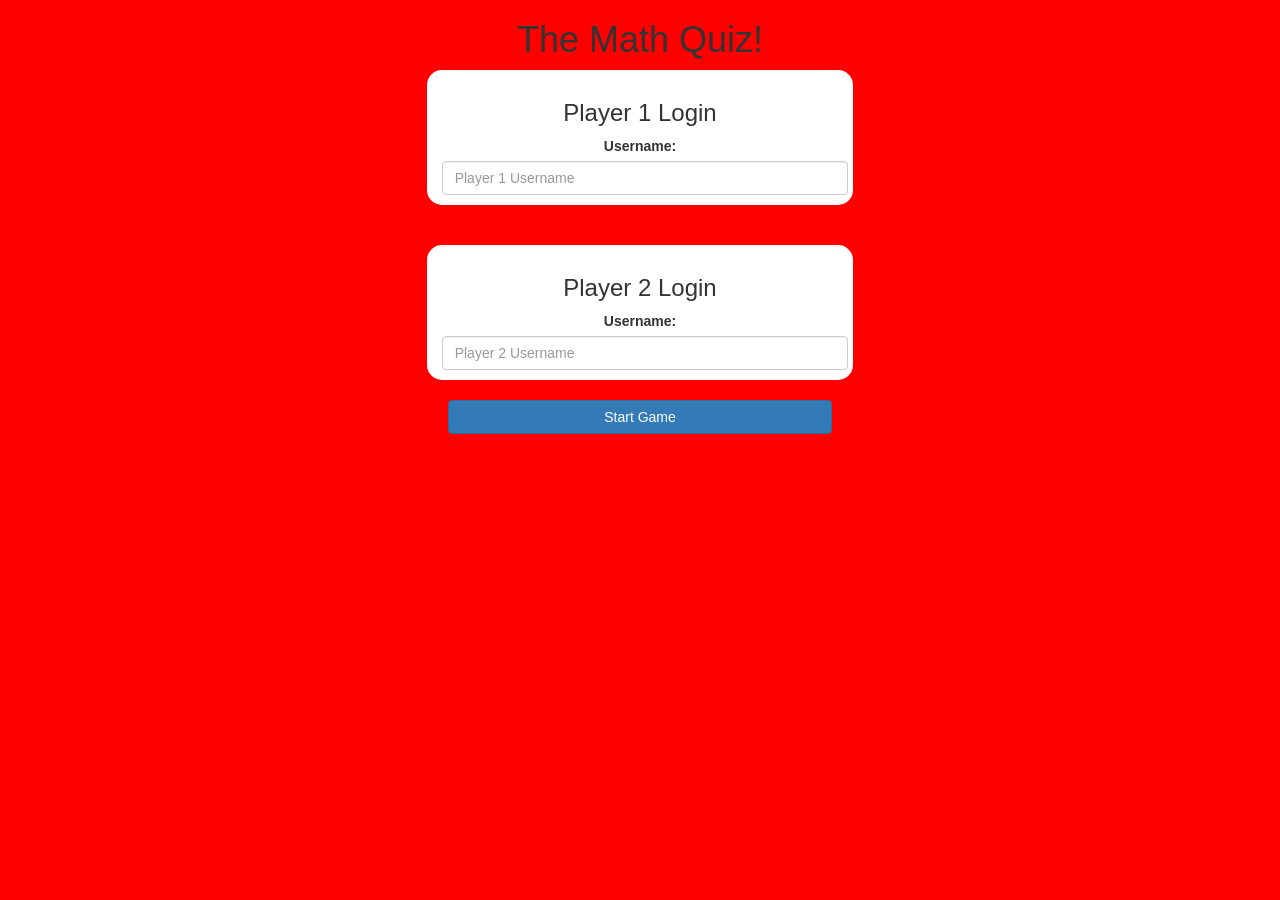
<file: index.html>
<!DOCTYPE html>
<html>
<head>
	<title>Guess The Word</title>

<meta name="viewport" content="width=device-width, initial-scale=1">
<link rel="stylesheet" href="https://maxcdn.bootstrapcdn.com/bootstrap/3.4.0/css/bootstrap.min.css">
<script src="https://ajax.googleapis.com/ajax/libs/jquery/3.4.1/jquery.min.js"></script>
<script src="https://maxcdn.bootstrapcdn.com/bootstrap/3.4.0/js/bootstrap.min.js"></script>

<link rel="stylesheet" type="text/css" href="game.css">

<script src="game_login.js"></script>
</head>
<body>
	<center>
<h1>The Math Quiz!</h1>
<div class="col-lg-4 col-sm-8 col-xs-11 login_div1">
	<h3>Player 1 Login</h3>
	<label>Username:</label>
	<input type="text" id="p1name" class="form-control" placeholder="Player 1 Username">
	<br>
</div>
<br>
<br>
<div class="col-lg-4 col-sm-8 col-xs-11 login_div2">
	<h3>Player 2 Login</h3>
	<label>Username:</label>
	<input type="text" id="p2name" class="form-control" placeholder="Player 2 Username">
	<br>
</div>
<br>
<button style="width:30%" class="btn btn-primary" onclick="addUser()">Start Game</button>
	</center>
</body>
</html>
</file>
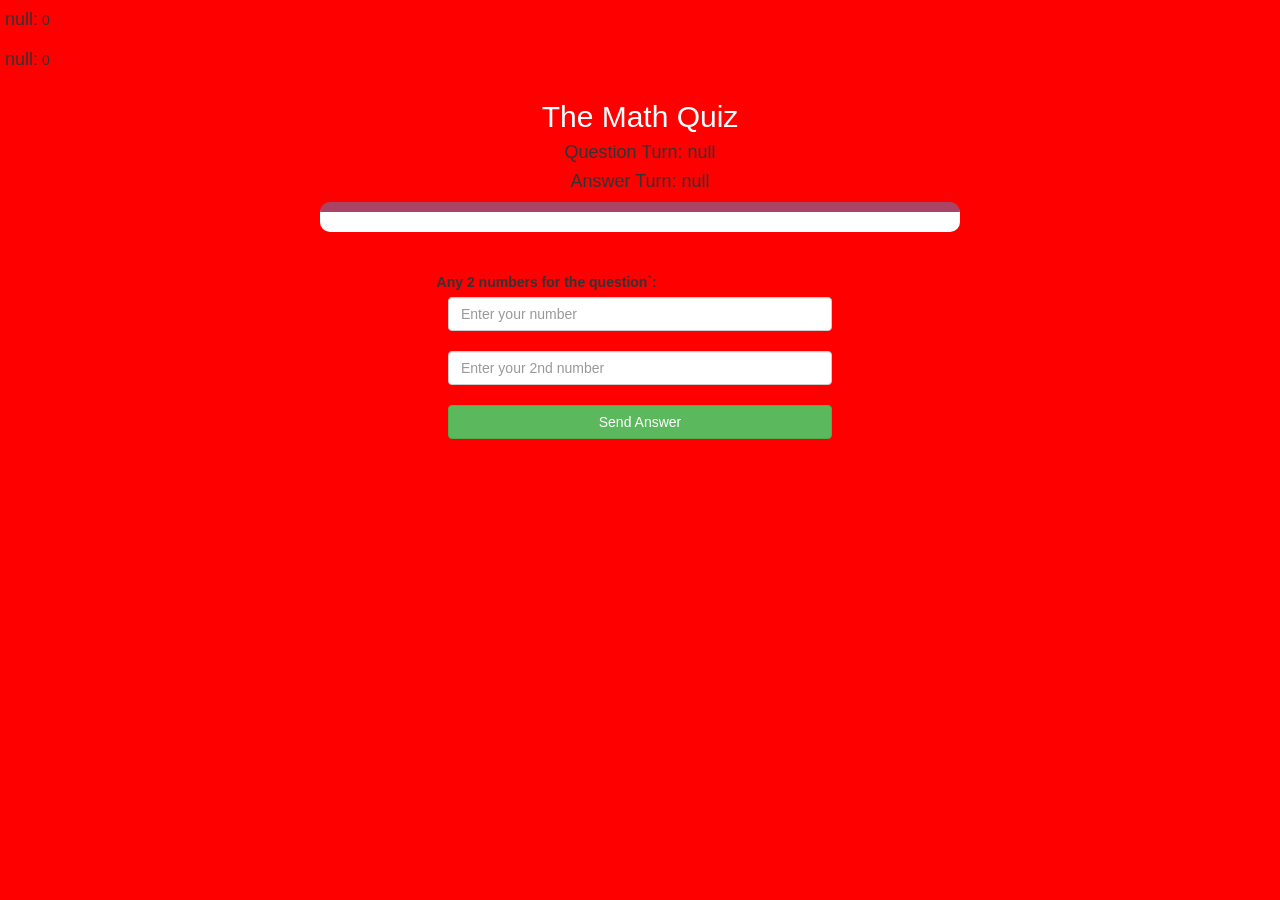
<file: game_page.html>
<!DOCTYPE html>
<html>
<head>
	<title>The Math Quiz!</title>

<meta name="viewport" content="width=device-width, initial-scale=1">
<link rel="stylesheet" href="https://maxcdn.bootstrapcdn.com/bootstrap/3.4.0/css/bootstrap.min.css">
<script src="https://ajax.googleapis.com/ajax/libs/jquery/3.4.1/jquery.min.js"></script>
<script src="https://maxcdn.bootstrapcdn.com/bootstrap/3.4.0/js/bootstrap.min.js"></script>

<link rel="stylesheet" type="text/css" href="game.css">
</head>
<body>

	<h4 id="p1name"></h4>
	<span id="p1score"></span>
<br>
	<h4 id="p2name"></h4>
	<span id="p2score"></span>
	<div class="container"></div>
	<center>
		<h2 style="color: white;">The Math Quiz</h2>
		<h4 id="playerquestion"></h4>
		<h4 id="playeranswer"></h4>
	<div id="apple" class="col-lg-6"></div>
		<br>
		<br>

		<label>Any 2 numbers for the question`: <b style="color: red">This is a multiplication quiz</b></label>

		<br>
		<input type="text" id="number1" class="form-control" placeholder="Enter your number">
        <br>
        <input type="text" id="number2" class="form-control" placeholder="Enter your 2nd number">
		<br>
		<button onclick="send()" class="btn btn-success" style="width:30%">Send Answer</button>
	</center>
</div>

<script src="game_page.js"></script>
</body>
</html>
</file>
<file: game.css>
body
{
	background: red;
}

	.login_div1 , .login_div2
	{
		background: white;
		padding: 10px;
		float: none;
		border-radius: 15px;
	}


#p1name , #p2name
{
	display: inline-block;
	margin-left: 5px;
}
#number1 , #number2
{
	width: 30%;
}
#word_display
{
	letter-spacing: 5px;
}
#apple
{
background: white;
border-radius: 10px;
border-top: 10px solid #AA4465;
padding: 10px;
float: none;
text-align: left;
}
</file>
